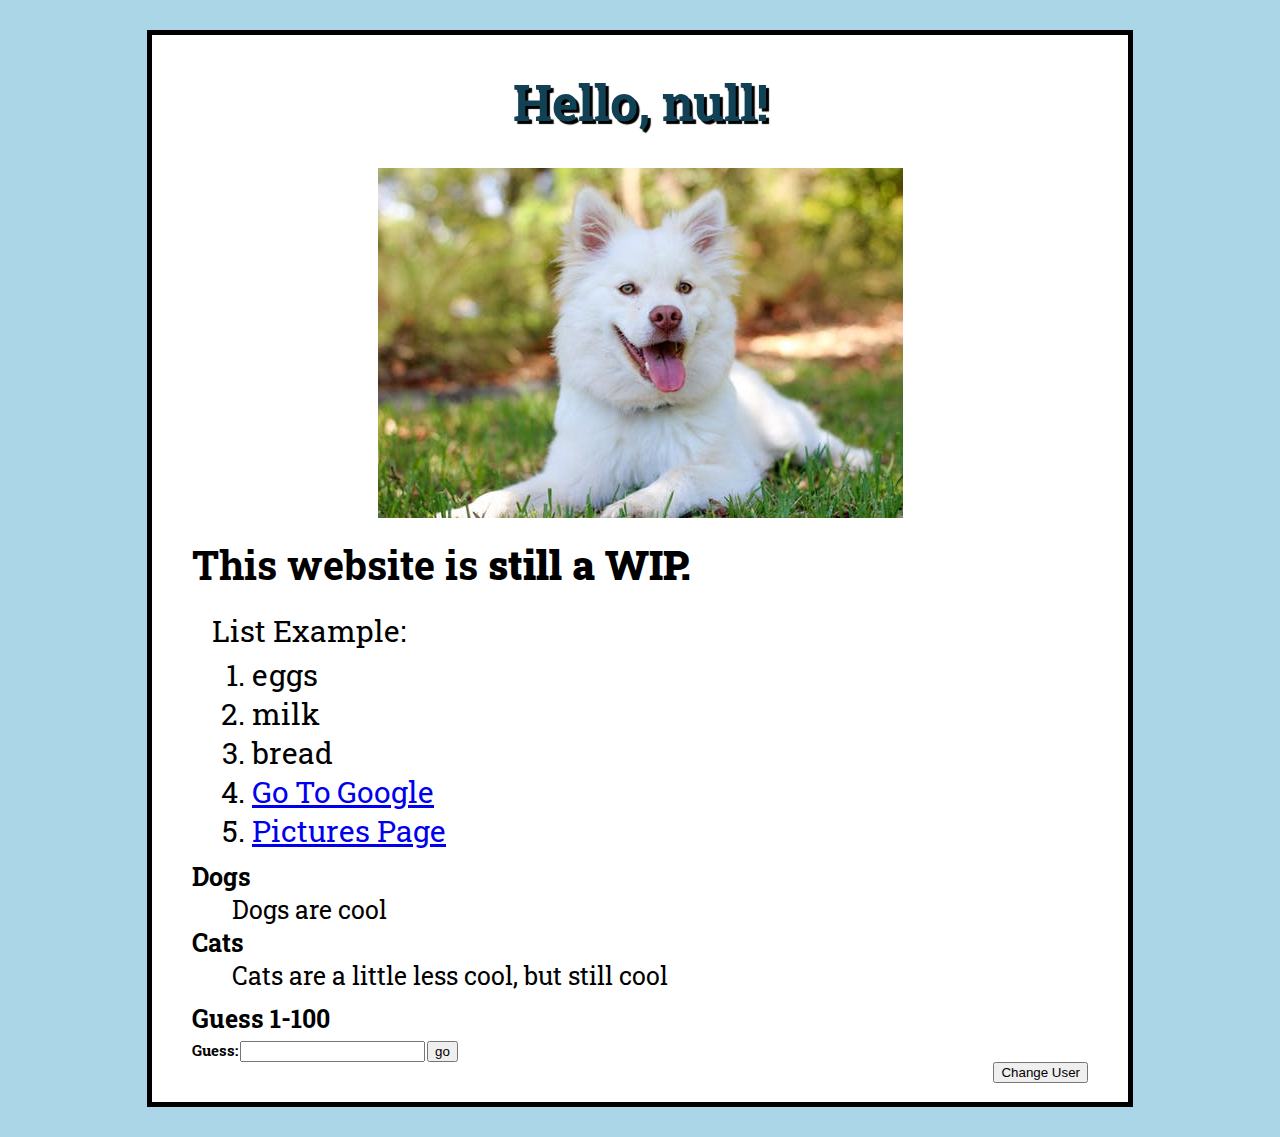
<file: index.html>
<!DOCTYPE html>
<html>
  <head>
    <meta charset="utf-8">
    <title>My test page</title>
	<link href="styles/style.css" rel="stylesheet" type="text/css">  
	<link href="https://fonts.googleapis.com/css?family=Roboto+Slab" rel="stylesheet"> 
  </head>
  <body>
	<h1>Welcome to my website! Here's a cute picture of a dog.</h1>
	<img src="images/dog1.jpg" alt="High res dog pic" title="goodboye">
	<h2>This website is <strong>still a WIP.</strong></h1>
	<p>List Example:</p1>
	<ol>
		<li>eggs</li>
		<li>milk</li>
		<li>bread</li>
		<li><a href="https://google.com/" title="googly" target="_blank">Go To Google</a></li>
		<li><a href="pictures.html" title="pictures">Pictures Page</a></li>
	</ol>
	<dl>
		<dt>Dogs</dt>
		<dd>Dogs are cool</dd>
		<dt>Cats</dt>
		<dd>Cats are a little less cool, but still cool</dd>
	</dl>
	<h3 class="winCondition">Guess 1-100</h3>
	<label for="guessField">Guess:</label>
	<input type="text" id="guessField" class="guessField">
	<input type="submit" value="go" class="guessSubmit"><div>
	<button>Change User</button>
    <script src="scripts/main.js"></script>
  </body>
</html>
</file>
<file: styles/style.css>
html {
	background-color: #AAD6E7;
	font-size: 10px;
	font-family: 'Roboto Slab', serif;

}
body {
	width: 70%;
	margin: 30px auto;
	background-color: #FFFFFF;
	padding: 0px 40px 40px;
	border: 5px solid black;
	
}
img{
	display: block;
	margin:0 auto;
}
h1 {
	margin: 20 auto;
	padding: 0 0 0 0;
	color: #114154;
	font-size: 50px;
	text-align: center;
	text-shadow: 3px 3px 1px black;
}
h2 {
	font-size: 40px;
	margin: 20px 0;
}
h3 {
	margin: 5px 0;
	font-size: 25px;
}
p, ol {
	margin: 5px 20px;
	font-size:30px;
}
button {
	float: right;
	overflow: auto;
}
dt {
	font-size: 25px;
	font-family: 'Roboto Slab', serif;
	font-weight: bold;
}
dd {
	font-size:25px;
	font-family: 'Roboto Slab', serif;
}
label[for="guessField"] {
	font-size: 15px;
	font-weight: bold;
	font-family:'Roboto Slab', serif;
}
</file>
